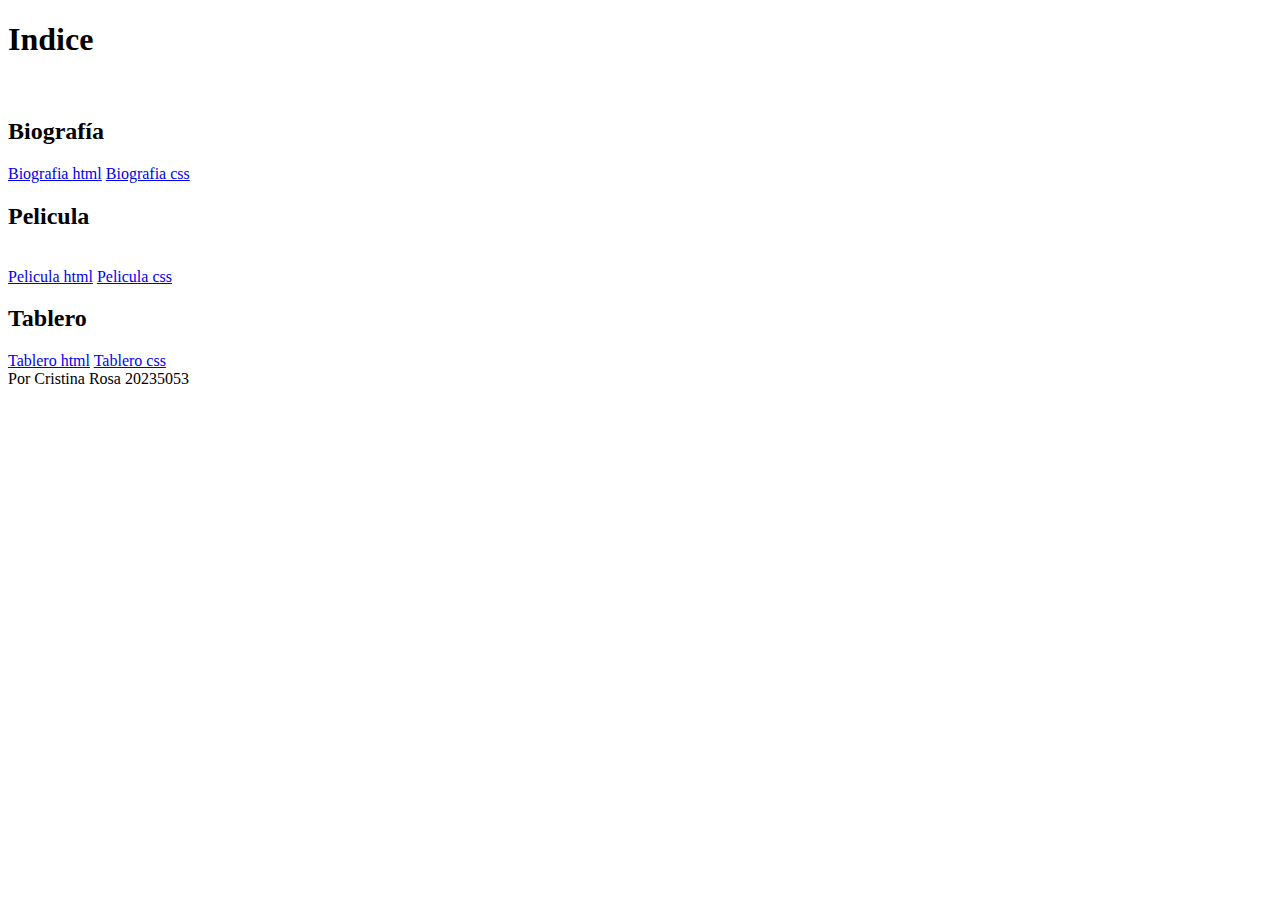
<file: 20235053_Guia2/Index.html>
<!DOCTYPE html>
<html lang="en">
<head>
    <meta charset="UTF-8">
    <meta name="viewport" content="width=device-width, initial-scale=1.0">
    <title>todo</title>
</head>
<body>
    <body>
        <h1>Indice</h1>
        <br>
        <h2>Biografía</h2>
        <spam><a href= "css/biografia.html">Biografia html</a></spam>
        <spam><a href="css/StyleBiografia.css">Biografia css</a></spam>
        <br>
        <h2>Pelicula</h2>
        <br>
        <spam><a href="css/pelicula.html">Pelicula html</a></spam>
        <spam><a href="css/style.css">Pelicula css</a></spam>
        <br>
        <h2>Tablero</h2>
        <spam><a href="css/tablero.html">Tablero html</a></spam>
        <spam><a href="css/estilo_tablero.css">Tablero css</a></spam>
    </body>
<footer>
    Por Cristina Rosa 20235053
</html>
</file>
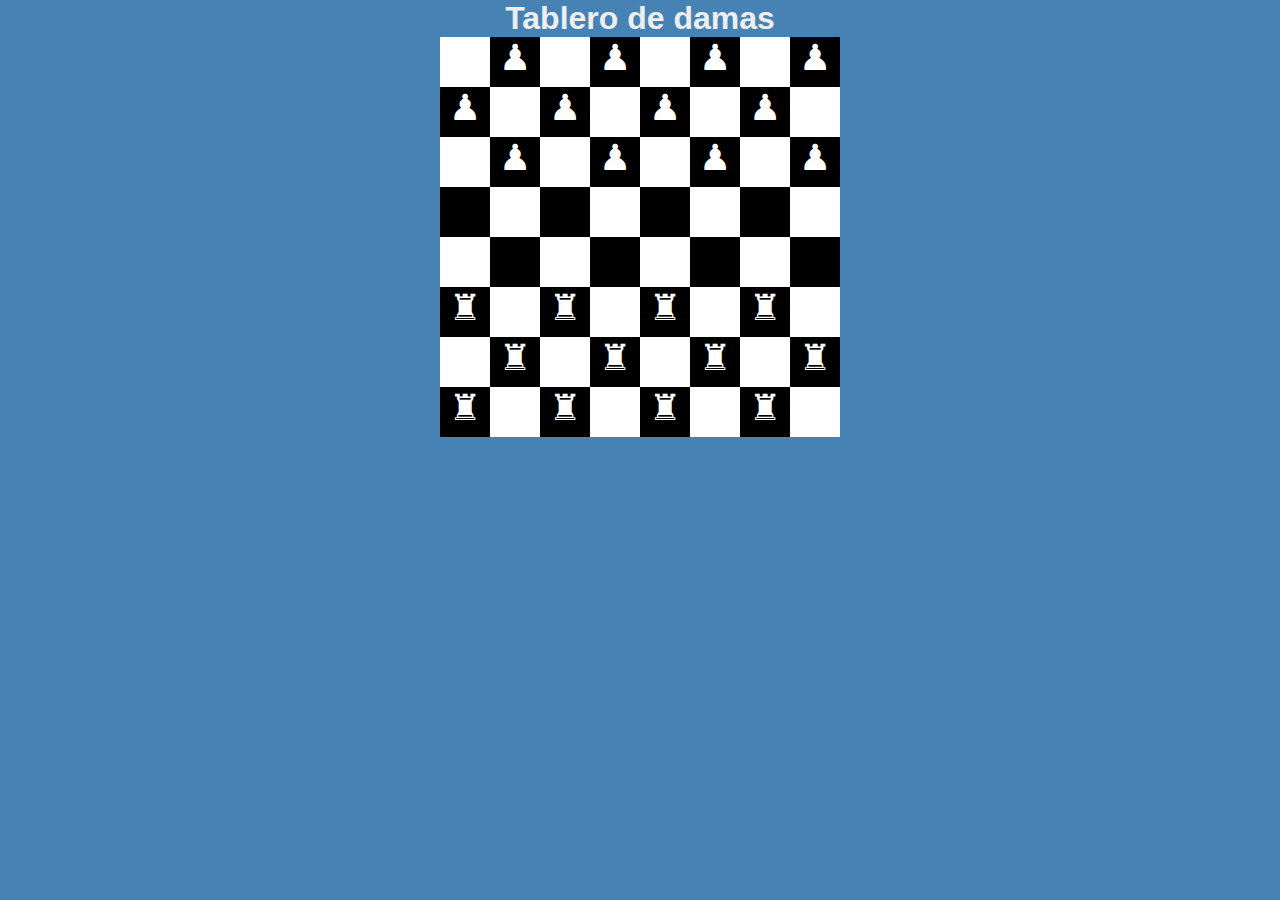
<file: 20235053_Guia2/css/tablero.html>
<!DOCTYPE html>
<html lang="en">
<head>
    <meta charset="UTF-8">
    <meta name="viewport" content="width=device-width, initial-scale=1.0">
    <title>Tablero de Damas</title>
    <link rel="stylesheet" href="estilo_tablero.css">
</head>
<body>
    <h1>Tablero de damas</h1>
    <div id="tablero">
        <div class="filaImpar">
            <p></p>
            <p>&#9823</p>
            <p></p>
            <p>&#9823</p>
            <p></p>
            <p>&#9823</p>
            <p></p>
            <p>&#9823</p>
        </div>

        <div class="filaPar">
            <p>&#9823</p>
            <p></p>
            <p>&#9823</p>
            <p></p>
            <p>&#9823</p>
            <p></p>
            <p>&#9823</p>
            <p></p>
        </div>

        <div class="filaImpar">
            <p></p>
            <p>&#9823</p>
            <p></p>
            <p>&#9823</p>
            <p></p>
            <p>&#9823</p>
            <p></p>
            <p>&#9823</p>
        </div>

        <div class="filaPar">
            <p></p>
            <p></p>
            <p></p>
            <p></p>
            <p></p>
            <p></p>
            <p></p>
            <p></p>
        </div>

        <div class="filaImpar">
            <p></p>
            <p></p>
            <p></p>
            <p></p>
            <p></p>
            <p></p>
            <p></p>
            <p></p>
        </div>

        <div class="filaPar">
            <p>&#9820</p>
            <p></p>
            <p>&#9820</p>
            <p></p>
            <p>&#9820</p>
            <p></p>
            <p>&#9820</p>
            <p></p>
        </div>

        <div class="filaImpar">
            <p></p>
            <p>&#9820</p>
            <p></p>
            <p>&#9820</p>
            <p></p>
            <p>&#9820</p>
            <p></p>
            <p>&#9820</p>
        </div>

        <div class="filaPar">
            <p>&#9820</p>
            <p></p>
            <p>&#9820</p>
            <p></p>
            <p>&#9820</p>
            <p></p>
            <p>&#9820</p>
            <p></p>
        </div>
    </div>
    
</body>
</html>
</file>
<file: 20235053_Guia2/css/estilo_tablero.css>
* {
    margin: 0;
    padding: 0;
}

body {
    background-color: steelblue;
    color: #EEE;
    font-family: sans-serif;
    text-align: center;
}
#tablero {
    background-color: white;
    height: 400px;
    width: 400px;
    margin: auto;
}

#tablero p {
    background-color: black;
    color: white;
    float: left;
    font-size: 36px;
    height: 50px;
    width: 50px;
    vertical-align: center;
}

#tablero .filaImpar p:nth-child(2n+1) {
    background-color: white;
}

#tablero .filaPar p:nth-child(2n) {
    background-color: white;
}
</file>
